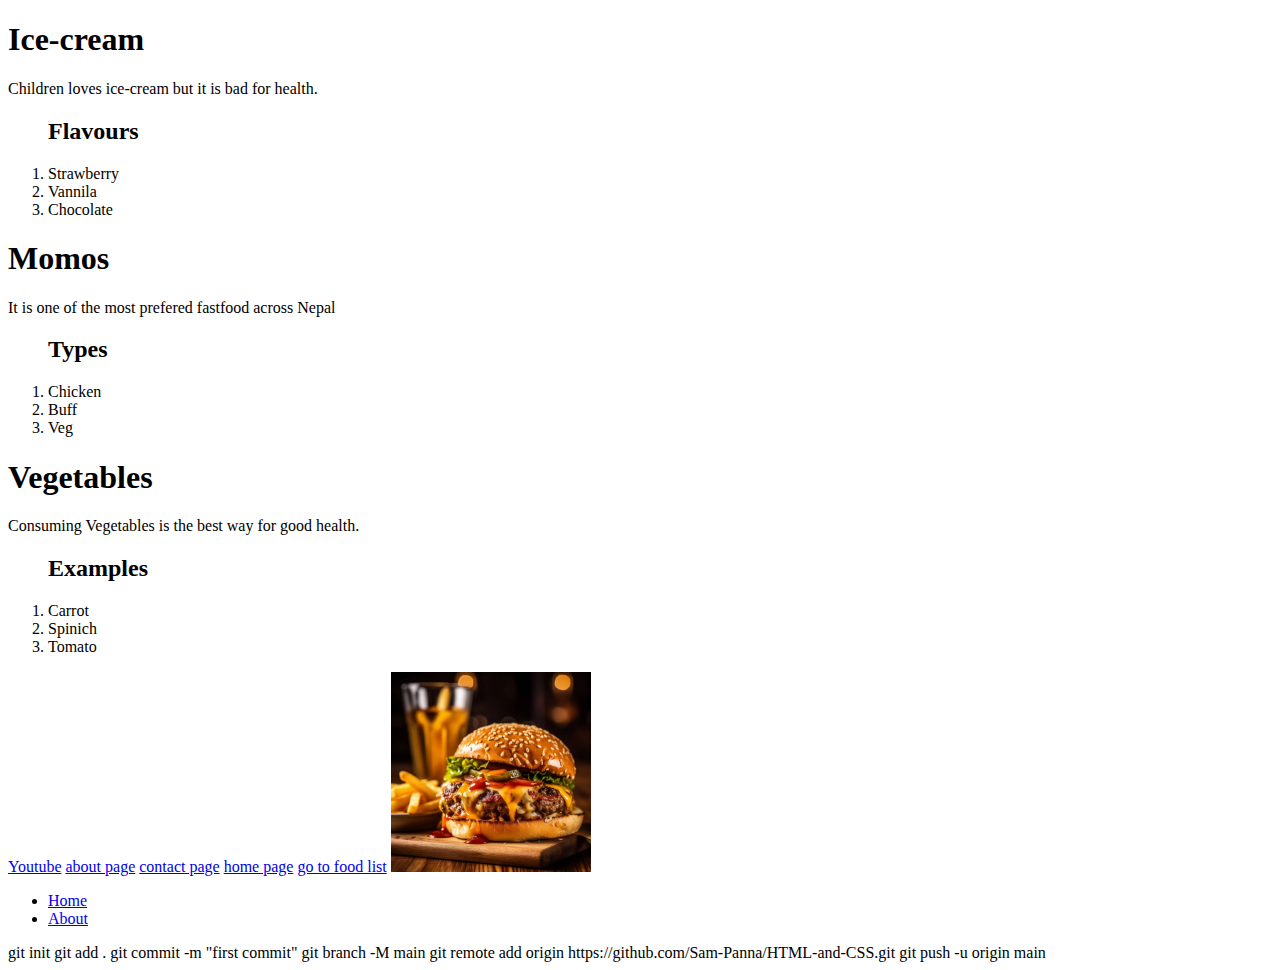
<file: index.html>
<!DOCTYPE html>
<html lang="en">

<head>
    <meta charset="UTF-8">
    <meta name="viewport" content="width=device-width, initial-scale=1.0">
    <title>This is Html page</title>
</head>

<body>


    <div id="food">
        <h1>Ice-cream</h1>
        <p>Children loves ice-cream but it is bad for health.</p>
        <ol>
            <h2>Flavours</h2>
            <li>Strawberry</li>
            <li>Vannila</li>
            <li>Chocolate</li>
        </ol>
    </div>

    <div>
        <h1>Momos</h1>
        <p>It is one of the most prefered fastfood across Nepal </p>
        <ol>
            <h2>Types</h2>
            <li>Chicken</li>
            <li>Buff</li>
            <li>Veg</li>
        </ol>
    </div>

    <div>
        <h1>Vegetables</h1>
        <p>Consuming Vegetables is the best way for good health.</p>
        <ol>
            <h2>Examples</h2>
            <li>Carrot</li>
            <li>Spinich</li>
            <li>Tomato</li>
        </ol>
    </div>

    <!-- This is external link -->

    <a target="_blank" href="https://www.youtube.com/">Youtube</a>
    <a href="./page/about.html">about page</a>
    <a href="./page/contact.html">contact page</a>
    <a href="./page/home.html">home page</a>

    <!-- This is internal link -->
    <a href="#food"> go to food list</a>

    <!-- Image -->
    <img height="200" width="200" src="./image/burger.webp" alt="Food">

    <!-- Navbar -->
     <nav>
        <ul>
            <li><a href="./page/home.html">Home</a></li>
            <li><a href="./page/about.html">About</a></li>
        </ul>
     </nav>
</body>

</html>



git init
git add .
git commit -m "first commit"
git branch -M main
git remote add origin https://github.com/Sam-Panna/HTML-and-CSS.git
git push -u origin main
</file>
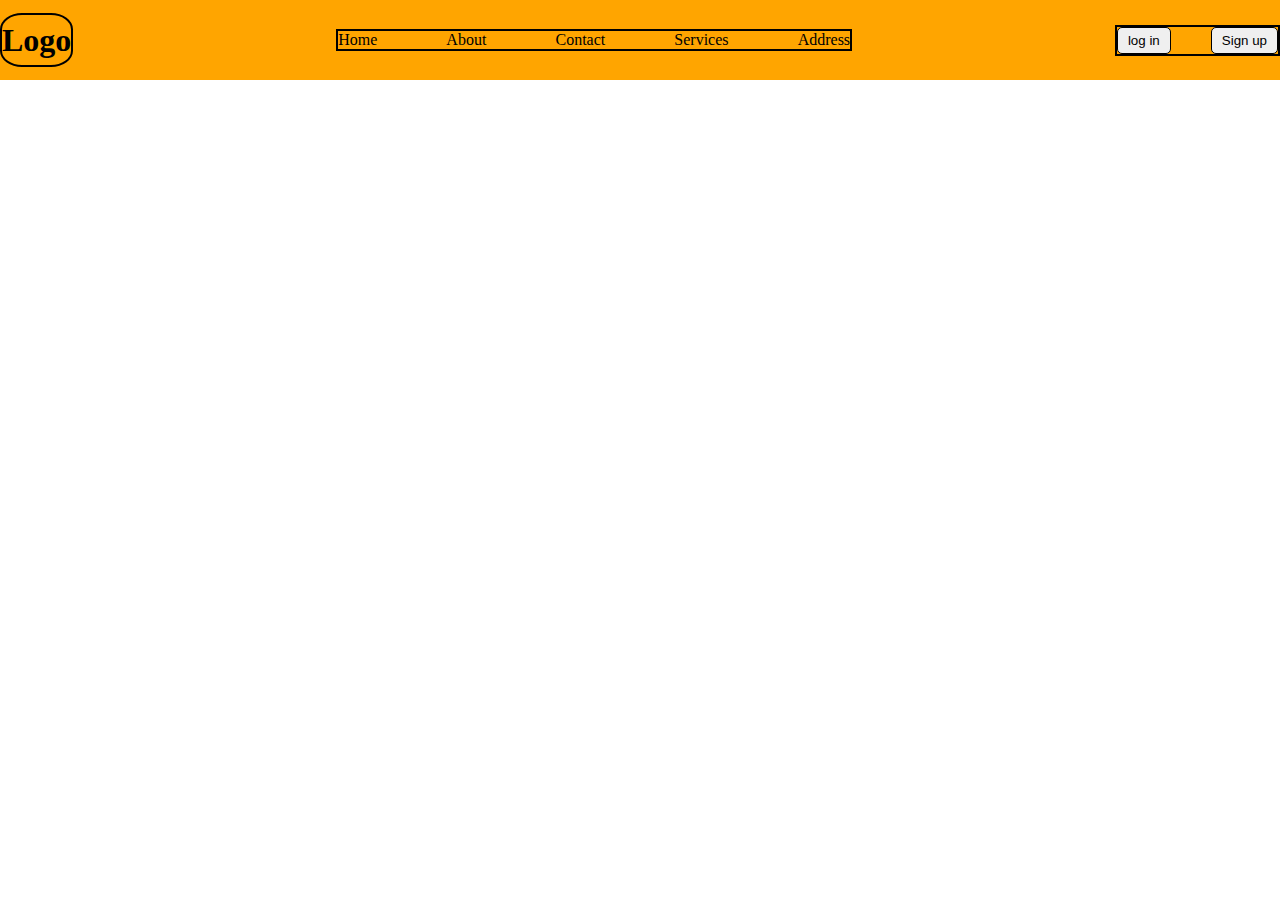
<file: main.html>
<!DOCTYPE html>
<html lang="en">
<head>
    <meta charset="UTF-8">
    <meta name="viewport" content="width=device-width, initial-scale=1.0">
    <title>Document</title>
    <link rel="stylesheet" href="style2.css">
</head>
<body>
   <nav class="main">
    <div class="logodiv">
        <h1>Logo</h1>
    </div>
    <div class="listdiv">
        <ul class="list">
            <li>Home</li>
            <li>About</li>
            <li>Contact</li>
            <li>Services</li>
            <li>Address</li>
        </ul>
    </div>
    <div class="lastdiv">
        <button> log in</button><br>
        <button>Sign up</button>
       
    </div>
   </nav>
</body>
</html>
</file>
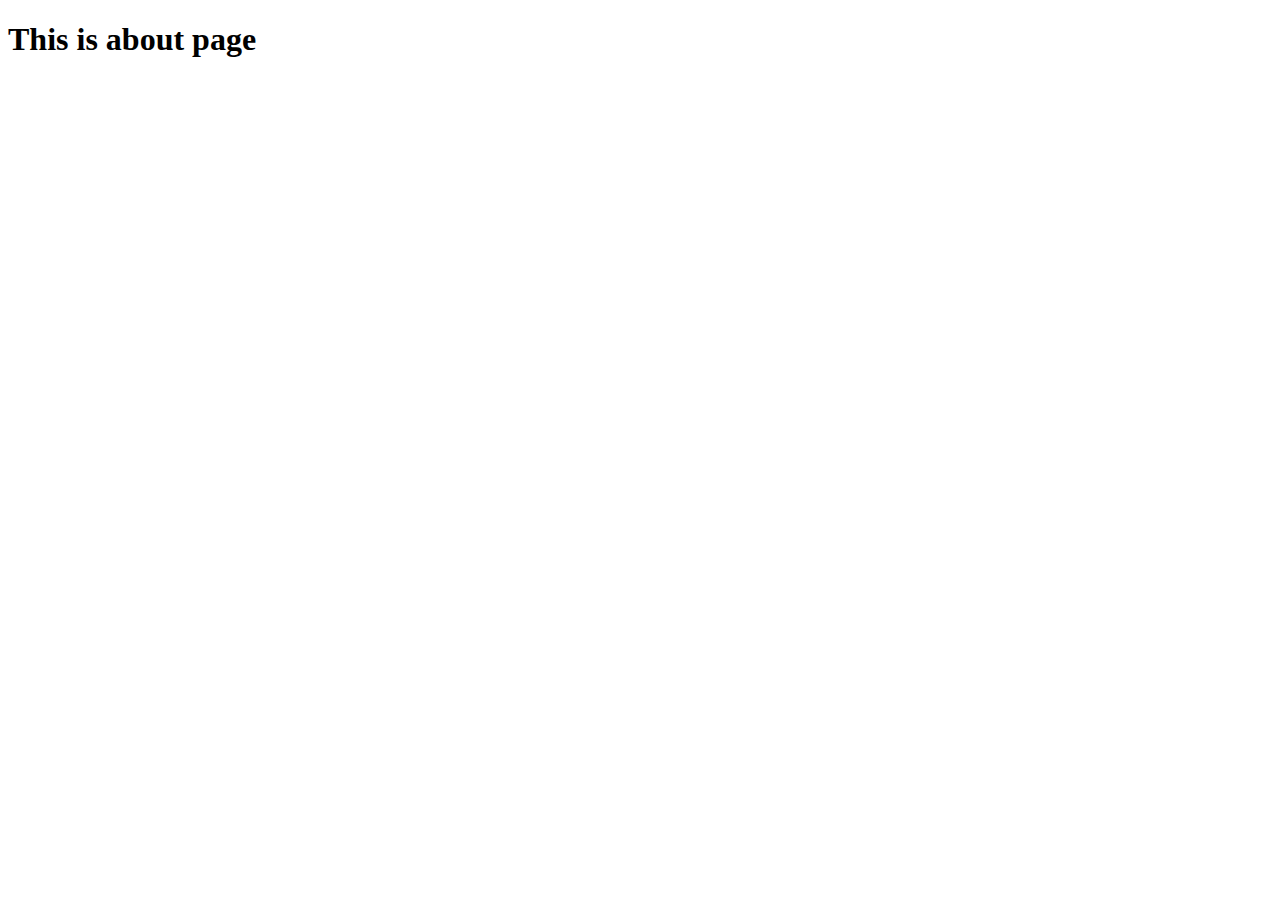
<file: page/about.html>
<!DOCTYPE html>
<html lang="en">
<head>
    <meta charset="UTF-8">
    <meta name="viewport" content="width=device-width, initial-scale=1.0">
    <title>Document</title>
</head>
<body>
    <h1 id="abt">This is about page</h1>
</body>
</html>
</file>
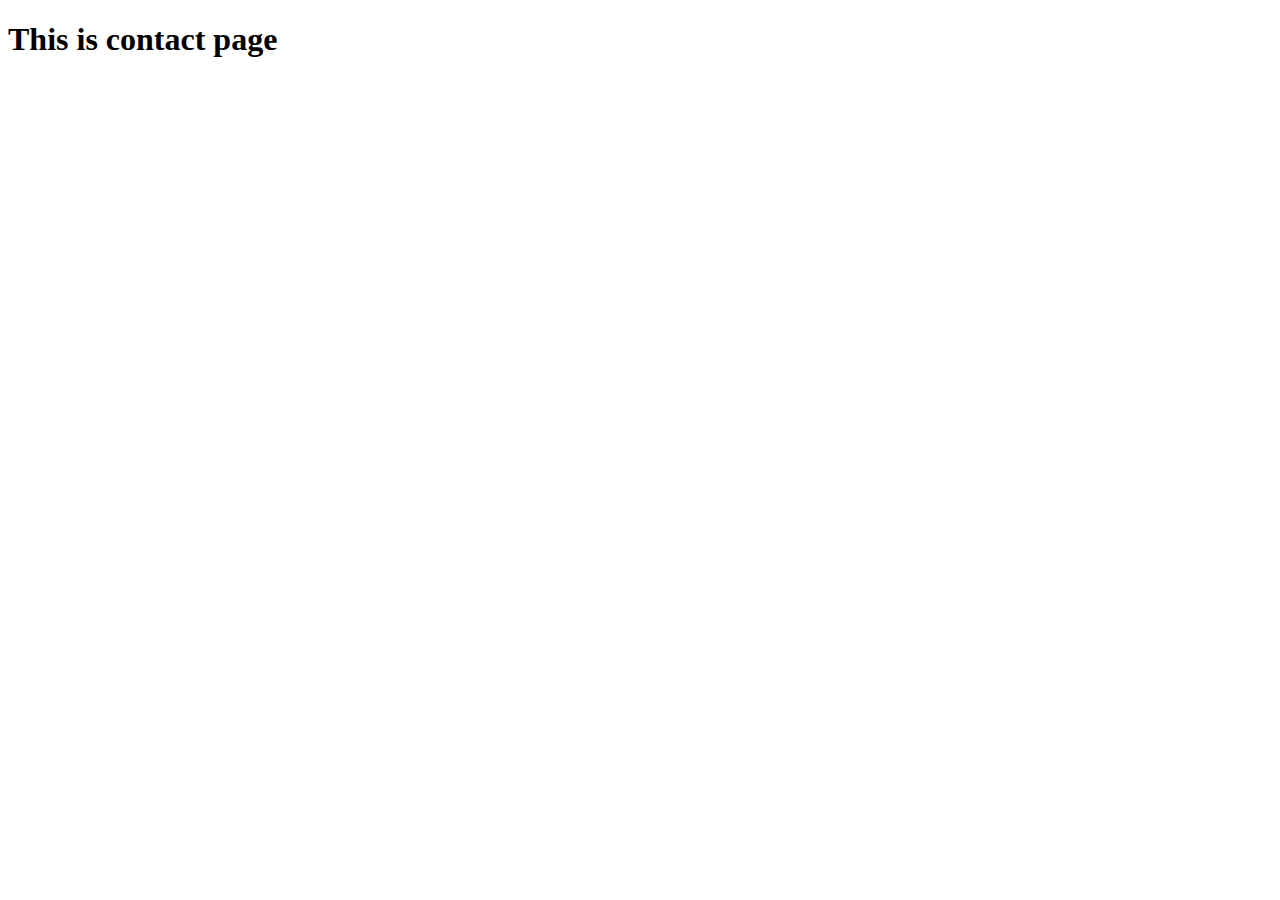
<file: page/contact.html>
<!DOCTYPE html>
<html lang="en">
<head>
    <meta charset="UTF-8">
    <meta name="viewport" content="width=device-width, initial-scale=1.0">
    <title>Document</title>
</head>
<body>
    <h1 id="cont">This is contact page</h1>
</body>
</html>
</file>
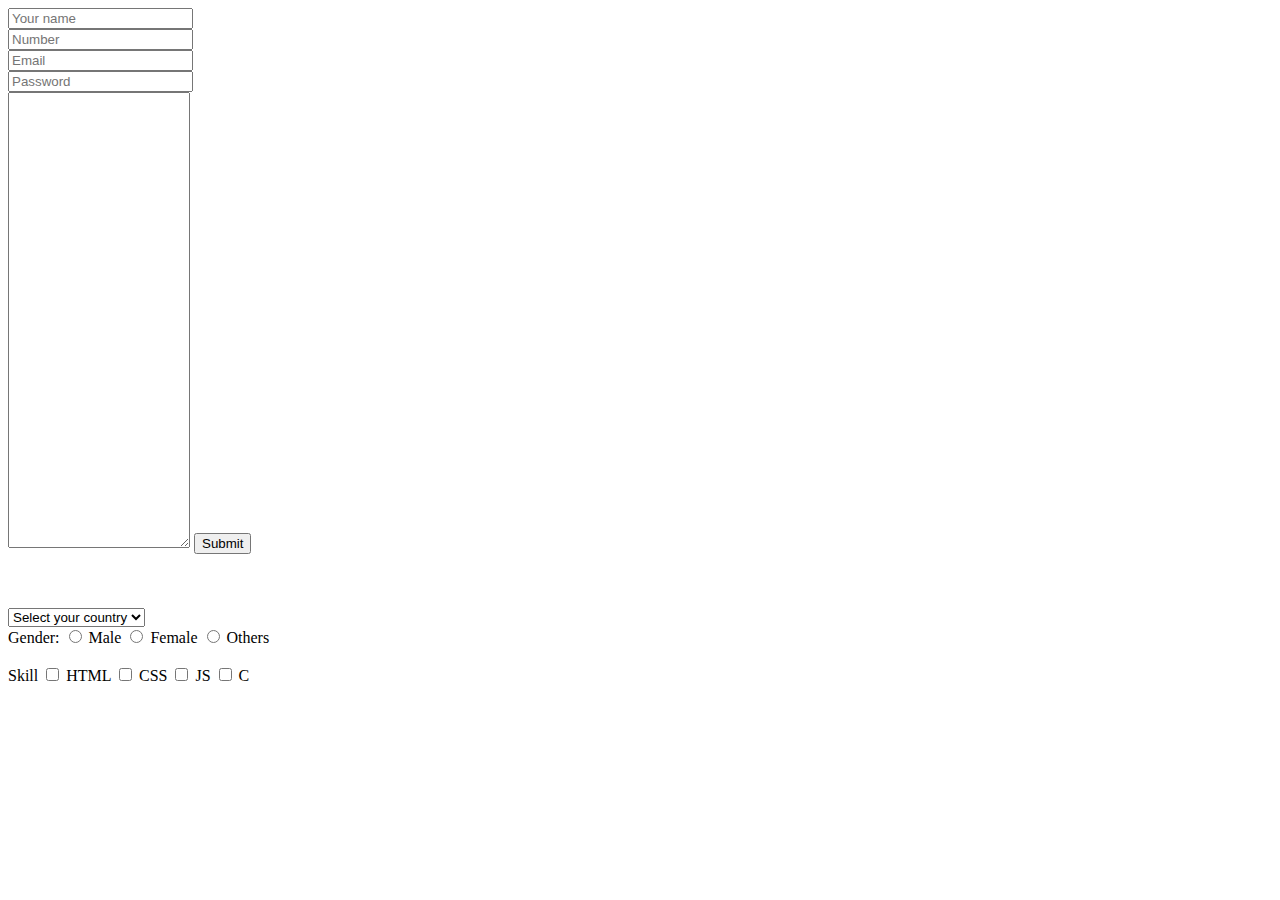
<file: page/form.html>
<!DOCTYPE html>
<html lang="en">
<head>
    <meta charset="UTF-8">
    <meta name="viewport" content="width=device-width, initial-scale=1.0">
    <title>Form</title>
</head>
<body>
    <input type="text" name="name" placeholder="Your name" /> <br />
    <input type="number" name="phone" placeholder="Number" /><br />
    <input type="email" name="email" placeholder="Email" /><br />
    <input type="password" name="pass" placeholder="Password" /><br />
    <textarea name="" id="" cols="20" rows="30"></textarea>
    <input type="submit" />
    <br /><br />
    <br>
    <br>

    <!-- DropDown -->
     <select name="" id="">
        <option value="">Select your country</option>
        <option value="">Nepal</option>
        <option value="">India</option>
        <option value="">Thailand</option>
        <option value="">Norway</option>
        <option value="">Italy</option>
     </select><br>

    
    <label for="">Gender: </label>
    <input type="radio" name="gender" id="    " />
    <label for="">Male</label>
    <input type="radio" name="gender" id="    " />
    <label for="">Female</label>
    <input type="radio" name="gender" id="    " />
    <label for="">Others</label>
    <br /><br />

    <!-- Checkbox -->
    <label for="">Skill</label>
    <input type="checkbox" name="" id="" /> HTML
    <input type="checkbox" name="" id="" /> CSS
    <input type="checkbox" name="" id="" /> JS
    <input type="checkbox" name="" id="" /> C
     
</body>
</html>
</file>
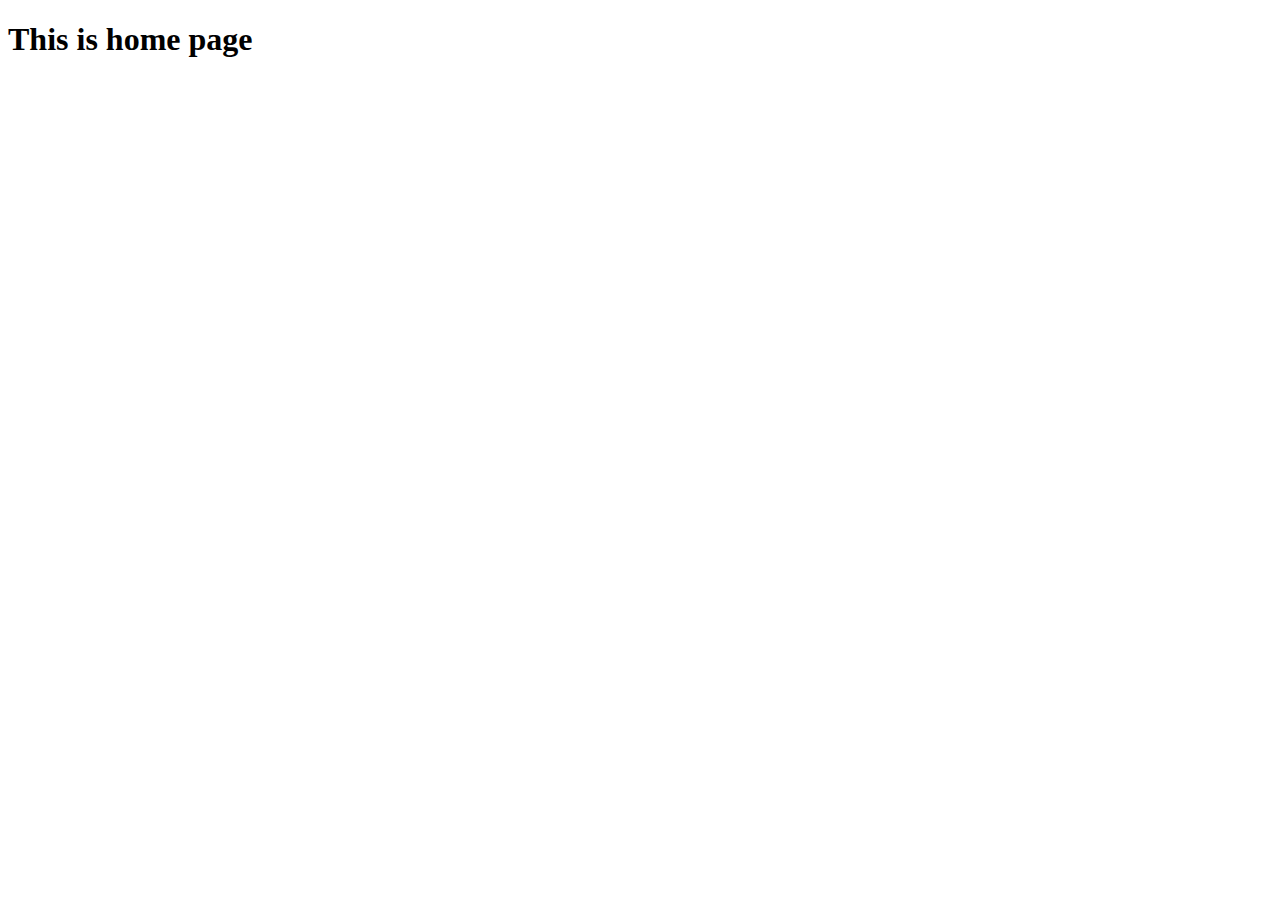
<file: page/home.html>
<!DOCTYPE html>
<html lang="en">
<head>
    <meta charset="UTF-8">
    <meta name="viewport" content="width=device-width, initial-scale=1.0">
    <title>Document</title>
</head>
<body>
    <h1 id="home">This is home page</h1>
</body>
</html>
</file>
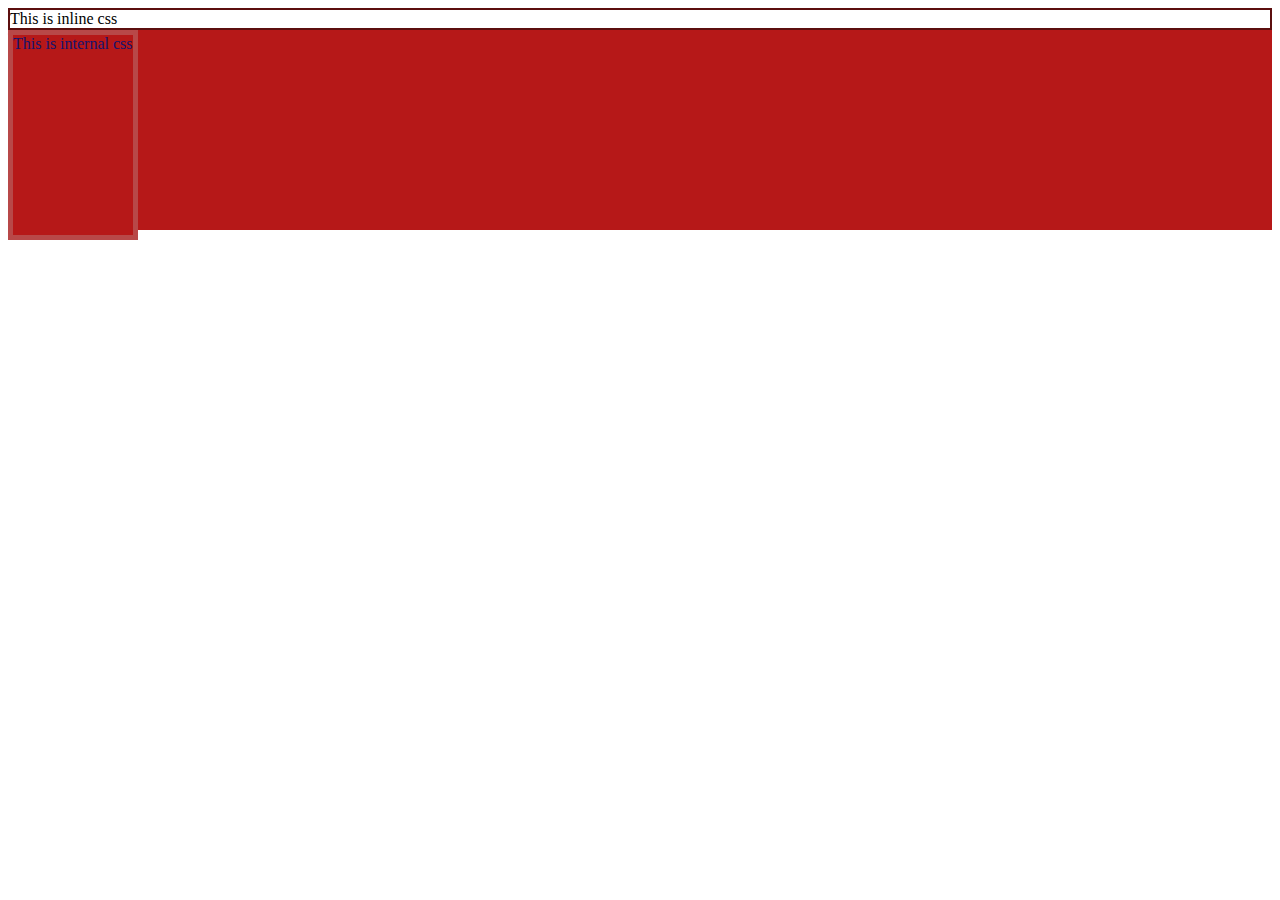
<file: page/main.html>
<!DOCTYPE html>
<html lang="en">
<head>
    <meta charset="UTF-8">
    <meta name="viewport" content="width=device-width, initial-scale=1.0">
    <title>Document</title>
    <link rel="stylesheet" href="/CSS/style.css">

    <style>
        .div1{
            border: 5px solid rgb(184, 72, 72);
            color: rgb(20, 20, 110);
        }
    </style>
</head>
<body>
    <!-- inline css -->
    <div style="border: 2px solid rgb(92, 15, 15);">This is inline css</div>

    <!-- internal css -->
     <div class="div1">
        This is internal css
     </div>

     <!-- external css -->
      <div class="div2">This is external css</div>
</body>
</html>
</file>
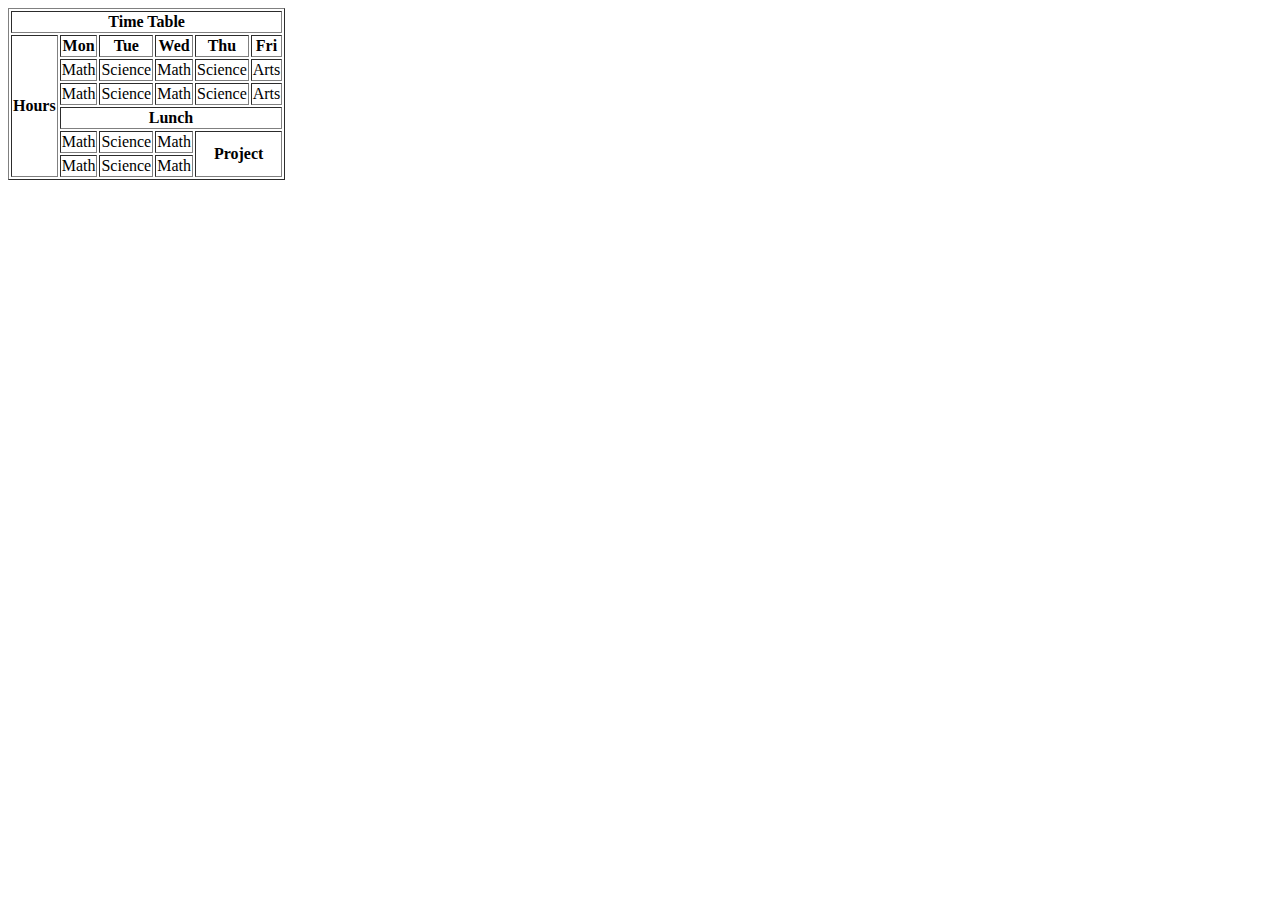
<file: page/table.html>
<!DOCTYPE html>
<html lang="en">

<head>
    <meta charset="UTF-8">
    <meta name="viewport" content="width=device-width, initial-scale=1.0">
    <title>Table</title>
</head>

<body>
    <table border="1">
        <thead>
            <tr>

                <th colspan="6">Time Table</th>
            </tr>
        </thead>
        <tbody>
            <tr>
                <th rowspan="6">Hours</th>
                <th>Mon</th>
                <th>Tue</th>
                <th>Wed</th>
                <th>Thu</th>
                <th>Fri</th>
            </tr>

            <tr>

                <td>Math</td>
                <td>Science</td>
                <td>Math</td>
                <td>Science</td>
                <td>Arts</td>
            </tr>
            <tr>
                <td>Math</td>
                <td>Science</td>
                <td>Math</td>
                <td>Science</td>
                <td>Arts</td>
            </tr>

            <tr>
                <th colspan="5">Lunch</th>
            </tr>
            <tr>

                <td>Math</td>
                <td>Science</td>
                <td>Math</td>
                <th rowspan="2" colspan="2">Project</th>
            </tr>
            <tr>

                <td>Math</td>
                <td>Science</td>
                <td>Math</td>
            </tr>
        </tbody>
    </table>
</body>

</html>
</file>
<file: style2.css>
*{
    margin: 0;
    padding: 0;
}
nav{
    height: 5rem;
    /* width: 100vw; */
    display: flex;
    background-color: orange;
    justify-content: space-between;
    align-items: center;

}
.logodiv{
  border: 2px solid black;
  border-radius: 30%;
  display: flex;
  align-items: center;
  height: 50px;
  
  

}
.list{
    border: 2px solid black;
    display: flex;
    list-style-type: none;
    align-items: center;
    justify-content: space-between;
    /* height: 4rem; */
    width: 40vw;
  
}
.lastdiv{
    border: 2px solid black;
    display: flex;
    /* justify-content: space-between; */
    gap: 20px;
}
button{
    border: 1px solid black;
    /* height: 50px;
    width: 50px; */
    /* padding: 5px; */
    padding: 5px 10px 5px 10px;
    border-radius: 5px;
    /* margin-top: 10%; */
    cursor: pointer;
   
    
}
.listdiv{
    display: flex;
    align-items: center;
    
}
</file>
<file: CSS/style.css>
.div2{
    border: 8px;
    color: rgb(212, 23, 212);
    text-decoration: dotted;
}

/* universal selector */
*{

}

/* tag selector */
body{

}

h1{

}

/* class selector */
.div1{
    position: fixed;
    background-color: #b61818;

}

/* id selector */
#bold{

}

/* group selector */
.div1, .div2{
    height: 200px;
    background-color: #b61818;
    

}

/* parent child selector */
.container .div{
  

}
</file>
